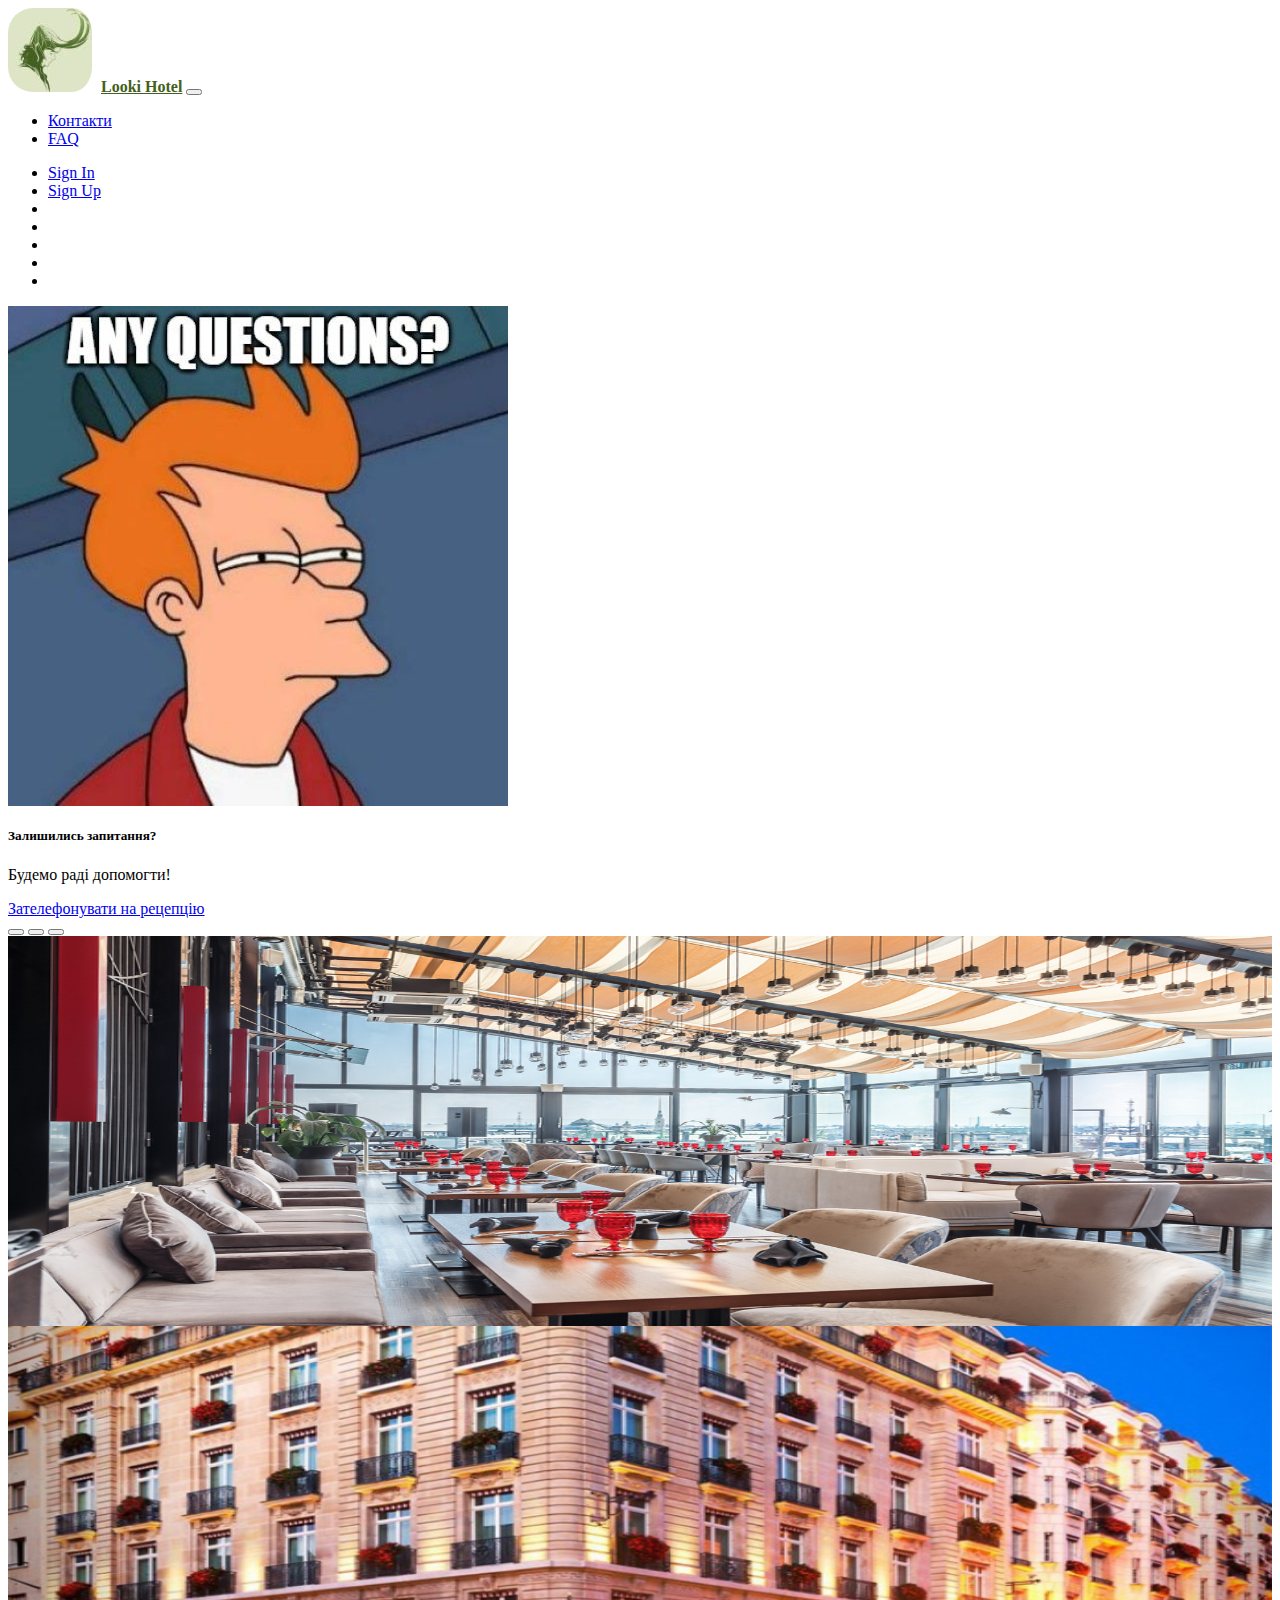
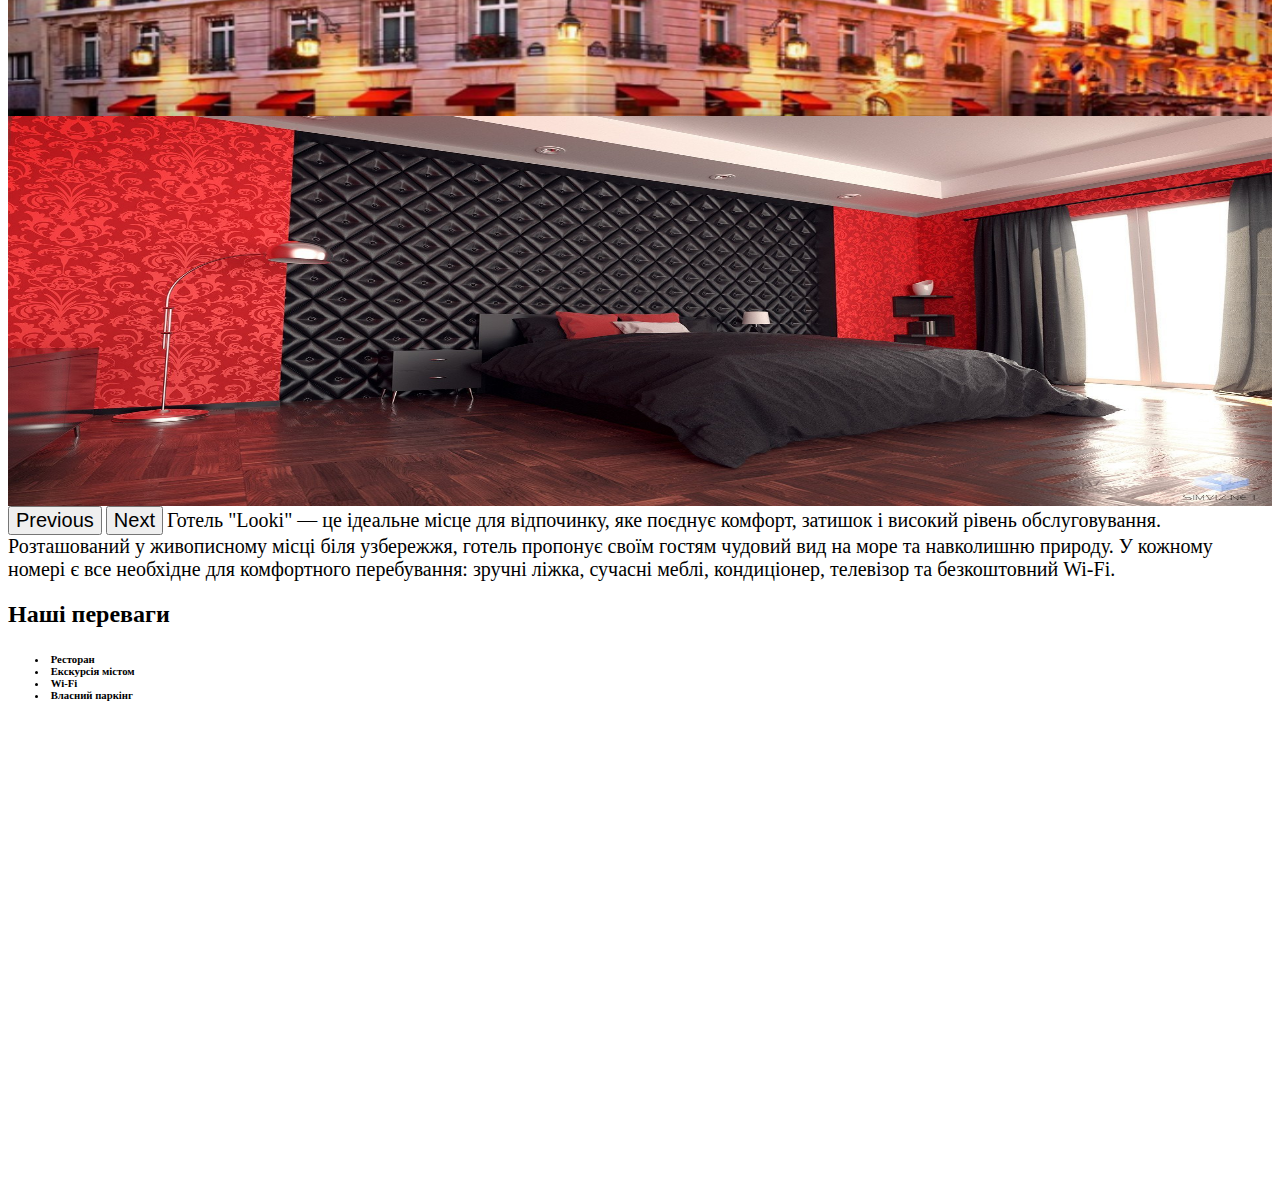
<file: index.html>
<html>
    <head>
        <meta charset="utf-8"/>
        <meta name="viewport" content="width=device-width, initial-scale=1.0">
        <title>Looki Hotel</title>
        <link rel="stylesheet" href="css/style.css"/>
        <link rel="icon" href="img/favicon.ico" type="image/x-icon">
        <link href="https://cdn.jsdelivr.net/npm/bootstrap@5.0.2/dist/css/bootstrap.min.css" rel="stylesheet" 
            integrity="sha384-EVSTQN3/azprG1Anm3QDgpJLIm9Nao0Yz1ztcQTwFspd3yD65VohhpuuCOmLASjC" crossorigin="anonymous"/>
        <script src="https://cdn.jsdelivr.net/npm/bootstrap@5.0.2/dist/js/bootstrap.bundle.min.js" 
            integrity="sha384-MrcW6ZMFYlzcLA8Nl+NtUVF0sA7MsXsP1UyJoMp4YLEuNSfAP+JcXn/tWtIaxVXM" crossorigin="anonymous"></script>
        <link rel="stylesheet" href="https://cdnjs.cloudflare.com/ajax/libs/font-awesome/6.4.2/css/all.min.css"
            integrity="sha512-z3gLpd7yknf1YoNbCzqRKc4qyor8gaKU1qmn+CShxbuBusANI9QpRohGBreCFkKxLhei6S9CQXFEbbKuqLg0DA==" crossorigin="anonymous" referrerpolicy="no-referrer"/>
    </head>
    <topbar>
            <nav id="idNavigator" class="navbar navbar-expand-lg navbar-light bg-light">
              <div class="container-fluid">
                <img class="logo" src="img/logo.jpg"/>
                <a class="navbar-brand" href="#" id="idBrand">Looki Hotel</a>
                
                <button class="navbar-toggler" type="button" data-bs-toggle="collapse" data-bs-target="#navbarSupportedContent" aria-controls="navbarSupportedContent" aria-expanded="false" aria-label="Toggle navigation">
                  <span class="navbar-toggler-icon"></span>
                </button>
                
                <div class="collapse navbar-collapse" id="navbarSupportedContent">
                  <ul class="navbar-nav me-auto">  
          
                    <!--Contacts-->             
                    <li class="nav-item">
                      <a class="nav-link active" aria-current="page" href="#">Контакти</a>
                    </li>
          
                    <!--FAQ-->             
                    <li class="nav-item">
                      <a class="nav-link active" aria-current="page" href="#">FAQ</a>
                    </li>
          
                  </ul>
          
                  <ul class="nav justify-content-center">
                    <!--Sign In-->             
                    <li class="nav-item" v-show="!pUser.id">
                      <a class="nav-link active" aria-current="page" href="#"><i class="fa-solid fa-user"></i>Sign In</a>
                    </li>
          
                    <!--Sign Up-->             
                    <li class="nav-item" v-show="!pUser.id">
                      <a class="nav-link active" aria-current="page" href="#"><i class="fa-solid fa-user-plus"></i>Sign Up</a>
                    </li>
          
                    <li class="nav-item">
                      <a class="nav-link" aria-current="page" href="https://t.me/+FP2DRnrBhpBjNzZi" target="_blank">
                        <i class="fa-brands fa-telegram fa-2xl" style="color: #1160bb;"></i>
                      </a>
                    </li>
                    <li class="nav-item">
                      <a class="nav-link" aria-current="page" href="https://www.youtube.com/" target="_blank">
                        <i class="fa-brands fa-youtube fa-2xl" style="color: #ff0000;"></i>
                      </a>
                    </li>
                    <li class="nav-item">
                      <a class="nav-link" aria-current="page" href="https://www.instagram.com/" target="_blank">
                        <i class="fa-brands fa-square-instagram fa-2xl" style="color: #b324eb;"></i>
                      </a>
                    </li>
                    <li class="nav-item">
                      <a class="nav-link" aria-current="page" href="mailto:kiyko.aa@gmail.com?subject=Заголовок&body=сообщение"
                          target="_blank">
                          <i class="fa-sharp fa-solid fa-envelope fa-2xl" style="color: #9e8057;"></i>
                      </a>
                    </li>
                    <li class="nav-item">
                      <a class="nav-link" aria-current="page"
                        href="https://invite.viber.com/?g2=AQAUyC1rXy35tlG3UealNcDsncDUIq4iBMy9PIgK7kx0yUI%2BmB4Gsb%2B2V15CAH5w"
                        target="_blank">
                        <i class="fa-brands fa-viber fa-2xl" style="color: #4d107f;"></i>
                      </a>
                    </li>
                  </ul> 
          
                </div>
              </div>
            </nav> 
        </topbar>

    <body>
      <div class="container-fluid">

        <div class="row">
            <div id="divWelcome" class="col-sm-2">
              <div class="card">
                <img src="img/welcome.jpg" class="card-img-top">
                <div class="card-body">
                  <h5 class="card-title">Залишились запитання?</h5>
                  <p class="card-text">Будемо раді допомогти!</p>
                  <a href="tel:+380933940406" class="btn btn-primary">Зателефонувати на рецепцію <i class="fa-solid fa-phone-flip"></i></a>
                </div>
              </div>
            </div>

            <div id="divCarousel" class="col-sm-7">
              <div id="carouselExampleIndicators" class="carousel slide" data-bs-ride="carousel">
                <div class="carousel-indicators">
                  <button type="button" data-bs-target="#carouselExampleIndicators" data-bs-slide-to="0" class="active" aria-current="true" aria-label="Slide 1"></button>
                  <button type="button" data-bs-target="#carouselExampleIndicators" data-bs-slide-to="1" aria-label="Slide 2"></button>
                  <button type="button" data-bs-target="#carouselExampleIndicators" data-bs-slide-to="2" aria-label="Slide 3"></button>
                </div>
                <div class="carousel-inner">
                  <div class="carousel-item active">
                    <img src="img/restourant.jpg">                        
                  </div>
                  <div class="carousel-item">
                    <img src="img/hotel.jpg">           
                  </div>
                  <div class="carousel-item">
                    <img src="img/room1.jpg">
                  </div>
                </div>
                <button class="carousel-control-prev" type="button" data-bs-target="#carouselExampleIndicators"  data-bs-slide="prev">
                  <span class="carousel-control-prev-icon" aria-hidden="true"></span>
                  <span class="visually-hidden">Previous</span>
                </button>
                <button class="carousel-control-next" type="button" data-bs-target="#carouselExampleIndicators"  data-bs-slide="next">
                  <span class="carousel-control-next-icon" aria-hidden="true"></span>
                  <span class="visually-hidden">Next</span>
                </button>
                <span>
                  Готель "Looki" — це ідеальне місце для відпочинку,
                  яке поєднує комфорт, затишок і високий рівень обслуговування.
                  Розташований у живописному місці біля узбережжя, готель пропонує своїм гостям
                  чудовий вид на море та навколишню природу. У кожному номері є все необхідне для комфортного перебування:
                  зручні ліжка, сучасні меблі, кондиціонер, телевізор та безкоштовний Wi-Fi.
                </span>
              </div>
            </div>

            <div id="divCard" class="col-sm-3">
              <div class="card">
                <div class="card-body">
                  <h2>Наші переваги</h2>
                  <h6>
                    <ul class="list-group">
                      <li class="list-group-item"><i class="fa fa-coffee" aria-hidden="true"></i>&nbsp;Ресторан</li>                      
                      <li class="list-group-item"><i class="fa fa-globe" aria-hidden="true"></i>&nbsp;Екскурсія містом</li> 
                      <li class="list-group-item"><i class="fa fa-wifi" aria-hidden="true"></i>&nbsp;Wi-Fi</li> 
                      <li class="list-group-item"><i class="fa fa-car" aria-hidden="true"></i>&nbsp;Власний паркінг</li> 
                  </ul>
                </h6>
                </div>
              </div>
              <div class="card">
                <div class="card-body">
                  <iframe src="https://www.google.com/maps/embed?pb=!1m14!1m8!1m3!1d7077.404524279995!2d12.22654786308721!3d41.77051253701331!3m2!1i1024!2i768!4f13.1!3m3!1m2!1s0x1325faeff93b8dcf%3A0xe5a790e5a8ddfb75!2sMediterraneo%20Beach%20Fiumicino!5e0!3m2!1suk!2sua!4v1740080217687!5m2!1suk!2sua"
                  style="width: 100%; border:0; height: 450" allowfullscreen="true" loading="lazy" referrerpolicy="no-referrer-when-downgrade"></iframe>
                </div>
              </div>
            </div>
          </div>
        </div>
    </body>
</html>
</file>
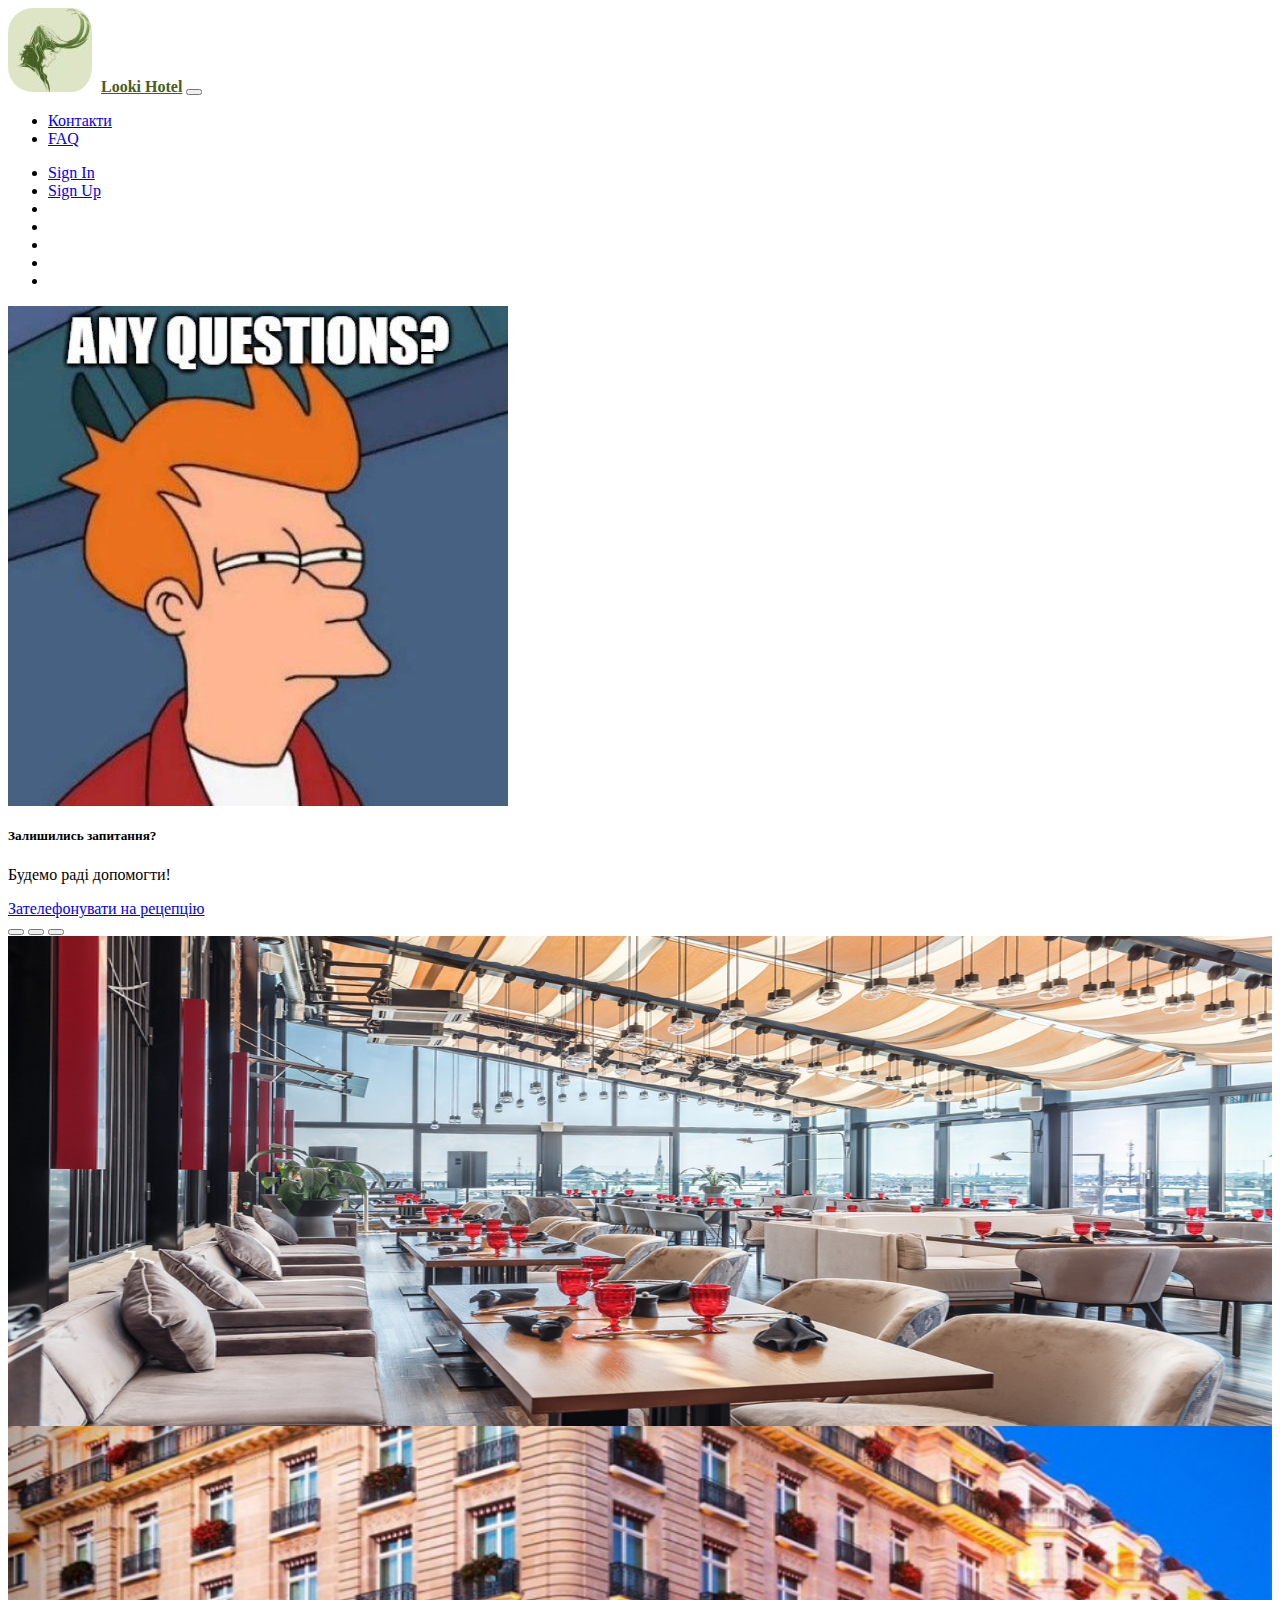
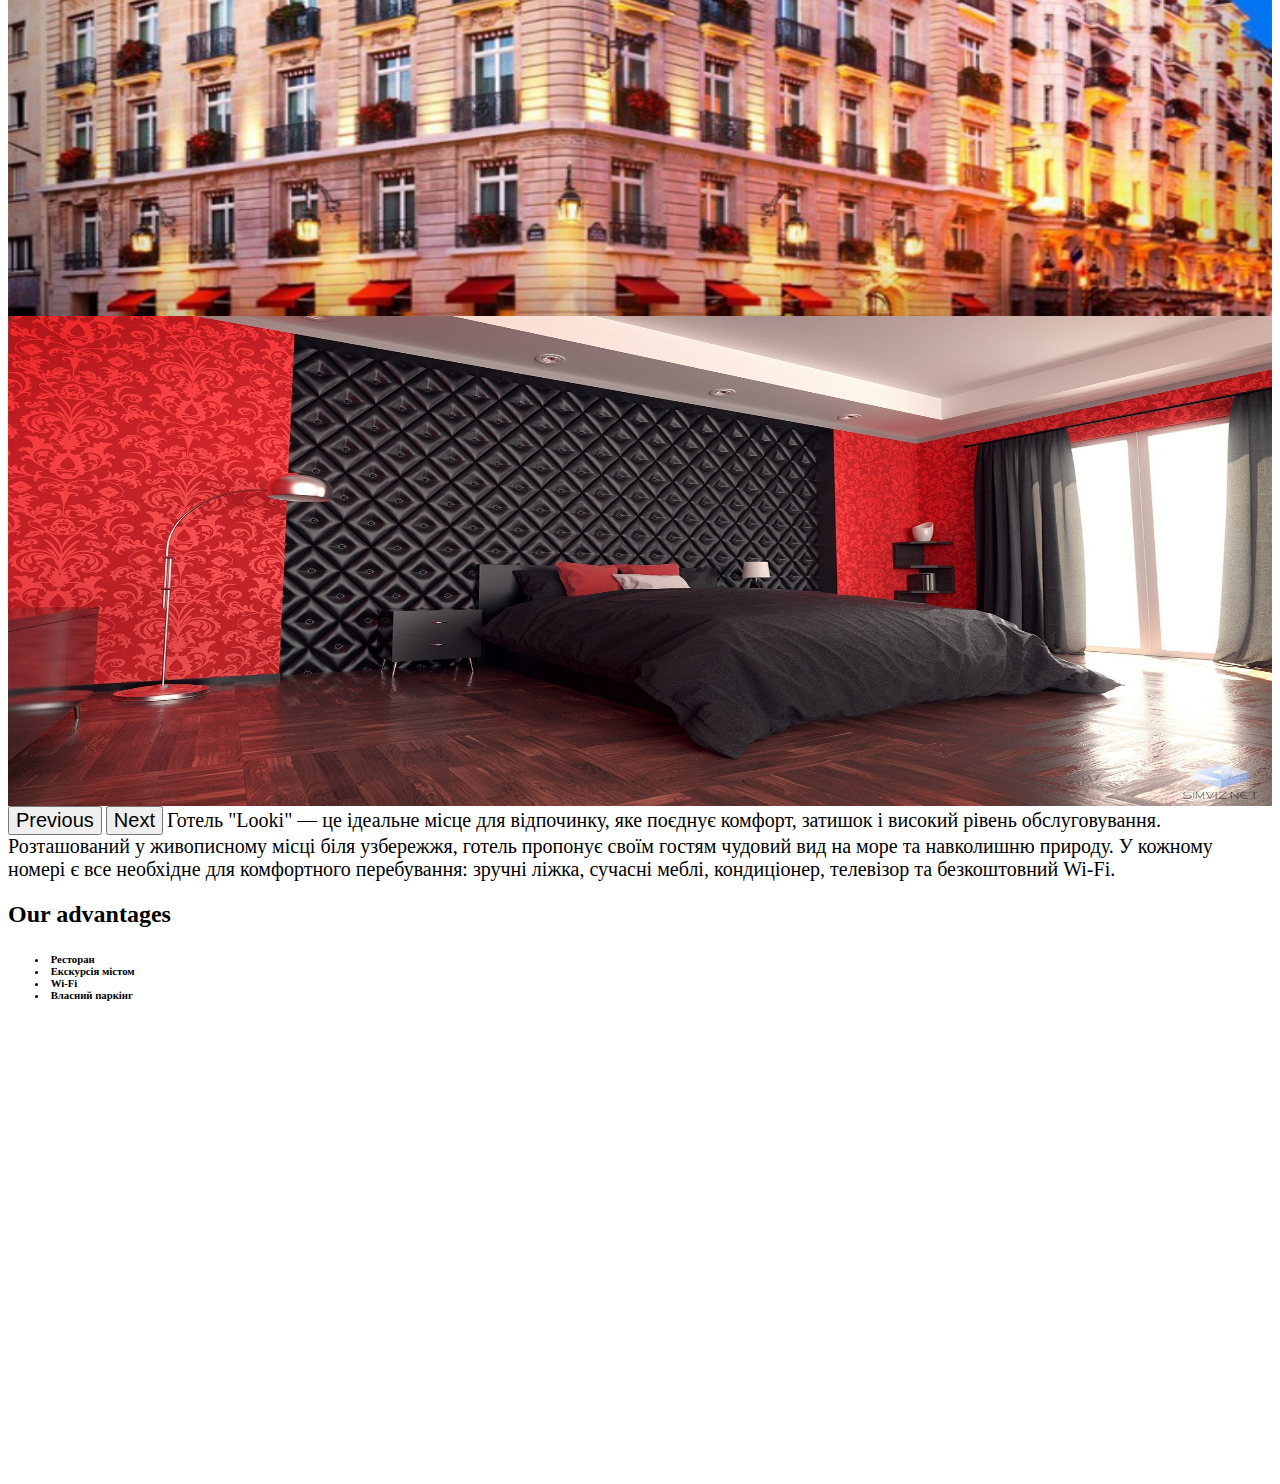
<file: project/index.html>
<html>
    <head>
        <meta charset="utf-8"/>
        <meta name="viewport" content="width=device-width, initial-scale=1.0">
        <title>Looki Hotel</title>
        <link rel="stylesheet" href="css/style.css"/>
        <link href="https://cdn.jsdelivr.net/npm/bootstrap@5.0.2/dist/css/bootstrap.min.css" rel="stylesheet" 
            integrity="sha384-EVSTQN3/azprG1Anm3QDgpJLIm9Nao0Yz1ztcQTwFspd3yD65VohhpuuCOmLASjC" crossorigin="anonymous"/>
        <script src="https://cdn.jsdelivr.net/npm/bootstrap@5.0.2/dist/js/bootstrap.bundle.min.js" 
            integrity="sha384-MrcW6ZMFYlzcLA8Nl+NtUVF0sA7MsXsP1UyJoMp4YLEuNSfAP+JcXn/tWtIaxVXM" crossorigin="anonymous"></script>
        <link rel="stylesheet" href="https://cdnjs.cloudflare.com/ajax/libs/font-awesome/6.4.2/css/all.min.css"
            integrity="sha512-z3gLpd7yknf1YoNbCzqRKc4qyor8gaKU1qmn+CShxbuBusANI9QpRohGBreCFkKxLhei6S9CQXFEbbKuqLg0DA==" crossorigin="anonymous" referrerpolicy="no-referrer"/>      

    </head>
    <topbar>
            <nav id="idNavigator" class="navbar navbar-expand-lg navbar-light bg-light">
              <div class="container-fluid">
                <img class="logo" src="img/logo.jpg"/>
                <a class="navbar-brand" href="#" id="idBrand">Looki Hotel</a>
                
                <button class="navbar-toggler" type="button" data-bs-toggle="collapse" data-bs-target="#navbarSupportedContent" aria-controls="navbarSupportedContent" aria-expanded="false" aria-label="Toggle navigation">
                  <span class="navbar-toggler-icon"></span>
                </button>
                
                <div class="collapse navbar-collapse" id="navbarSupportedContent">
                  <ul class="navbar-nav me-auto">  
          
                    <!--Contacts-->             
                    <li class="nav-item">
                      <a class="nav-link active" aria-current="page" href="#">Контакти</a>
                    </li>
          
                    <!--FAQ-->             
                    <li class="nav-item">
                      <a class="nav-link active" aria-current="page" href="#">FAQ</a>
                    </li>
          
                  </ul>
          
                  <ul class="nav justify-content-center">
                    <!--Sign In-->             
                    <li class="nav-item" v-show="!pUser.id">
                      <a class="nav-link active" aria-current="page" href="#"><i class="fa-solid fa-user"></i>Sign In</a>
                    </li>
          
                    <!--Sign Up-->             
                    <li class="nav-item" v-show="!pUser.id">
                      <a class="nav-link active" aria-current="page" href="#"><i class="fa-solid fa-user-plus"></i>Sign Up</a>
                    </li>
          
                    <li class="nav-item">
                      <a class="nav-link" aria-current="page" href="https://t.me/+FP2DRnrBhpBjNzZi" target="_blank">
                        <i class="fa-brands fa-telegram fa-2xl" style="color: #1160bb;"></i>
                      </a>
                    </li>
                    <li class="nav-item">
                      <a class="nav-link" aria-current="page" href="https://www.youtube.com/" target="_blank">
                        <i class="fa-brands fa-youtube fa-2xl" style="color: #ff0000;"></i>
                      </a>
                    </li>
                    <li class="nav-item">
                      <a class="nav-link" aria-current="page" href="https://www.instagram.com/" target="_blank">
                        <i class="fa-brands fa-square-instagram fa-2xl" style="color: #b324eb;"></i>
                      </a>
                    </li>
                    <li class="nav-item">
                      <a class="nav-link" aria-current="page" href="mailto:kiyko.aa@gmail.com?subject=Заголовок&body=сообщение"
                          target="_blank">
                          <i class="fa-sharp fa-solid fa-envelope fa-2xl" style="color: #9e8057;"></i>
                      </a>
                    </li>
                    <li class="nav-item">
                      <a class="nav-link" aria-current="page"
                        href="https://invite.viber.com/?g2=AQAUyC1rXy35tlG3UealNcDsncDUIq4iBMy9PIgK7kx0yUI%2BmB4Gsb%2B2V15CAH5w"
                        target="_blank">
                        <i class="fa-brands fa-viber fa-2xl" style="color: #4d107f;"></i>
                      </a>
                    </li>
                  </ul> 
          
                </div>
              </div>
            </nav> 
        </topbar>

    <body>
      <div class="container-fluid">

        <div class="row">
            <div id="divWelcome" class="col-sm-2">
              <div class="card">
                <img src="img/welcome.jpg" class="card-img-top">
                <div class="card-body">
                  <h5 class="card-title">Залишились запитання?</h5>
                  <p class="card-text">Будемо раді допомогти!</p>
                  <a href="tel:+380933940406" class="btn btn-primary">Зателефонувати на рецепцію <i class="fa-solid fa-phone-flip"></i></a>
                </div>
              </div>
            </div>

            <div id="divCarousel" class="col-sm-7">
              <div id="carouselExampleIndicators" class="carousel slide" data-bs-ride="carousel">
                <div class="carousel-indicators">
                  <button type="button" data-bs-target="#carouselExampleIndicators" data-bs-slide-to="0" class="active" aria-current="true" aria-label="Slide 1"></button>
                  <button type="button" data-bs-target="#carouselExampleIndicators" data-bs-slide-to="1" aria-label="Slide 2"></button>
                  <button type="button" data-bs-target="#carouselExampleIndicators" data-bs-slide-to="2" aria-label="Slide 3"></button>
                </div>
                <div class="carousel-inner">
                  <div class="carousel-item active">
                    <img src="img/restourant.jpg">                        
                  </div>
                  <div class="carousel-item">
                    <img src="img/hotel.jpg">           
                  </div>
                  <div class="carousel-item">
                    <img src="img/room1.jpg">
                  </div>
                </div>
                <button class="carousel-control-prev" type="button" data-bs-target="#carouselExampleIndicators"  data-bs-slide="prev">
                  <span class="carousel-control-prev-icon" aria-hidden="true"></span>
                  <span class="visually-hidden">Previous</span>
                </button>
                <button class="carousel-control-next" type="button" data-bs-target="#carouselExampleIndicators"  data-bs-slide="next">
                  <span class="carousel-control-next-icon" aria-hidden="true"></span>
                  <span class="visually-hidden">Next</span>
                </button>
                <span>
                  Готель "Looki" — це ідеальне місце для відпочинку,
                  яке поєднує комфорт, затишок і високий рівень обслуговування.
                  Розташований у живописному місці біля узбережжя, готель пропонує своїм гостям
                  чудовий вид на море та навколишню природу. У кожному номері є все необхідне для комфортного перебування:
                  зручні ліжка, сучасні меблі, кондиціонер, телевізор та безкоштовний Wi-Fi.
                </span>
              </div>
            </div>

            <div id="divCard" class="col-sm-3">
              <div class="card">
                <div class="card-body">
                  <h2>Our advantages</h2>
                  <h6>
                    <ul class="list-group">
                      <li class="list-group-item"><i class="fa fa-coffee" aria-hidden="true"></i>&nbsp;Ресторан</li>                      
                      <li class="list-group-item"><i class="fa fa-globe" aria-hidden="true"></i>&nbsp;Екскурсія містом</li> 
                      <li class="list-group-item"><i class="fa fa-wifi" aria-hidden="true"></i>&nbsp;Wi-Fi</li> 
                      <li class="list-group-item"><i class="fa fa-car" aria-hidden="true"></i>&nbsp;Власний паркінг</li> 
                  </ul>
                </h6>
                </div>
              </div>
              <div class="card">
                <div class="card-body">
                  <iframe src="https://www.google.com/maps/embed?pb=!1m10!1m8!1m3!1d755.3482949472117!2d30.56987086032648!3d50.447085218216095!3m2!1i1024!2i768!4f13.1!5e0!3m2!1sru!2sua!4v1739730068611!5m2!1suk!2sua" 
                  style="width: 100%; border:0; height: 450" allowfullscreen="true" loading="lazy" referrerpolicy="no-referrer-when-downgrade"></iframe>
                </div>
              </div>
            </div>
          </div>
        </div>
    </body>
</html>
</file>
<file: css/style.css>
#idBrand {
  color: 436020;
  font-weight: bold;
}

.logo {
    border-radius: 25px;
    padding-right: 5px;
}

#carouselExampleIndicators span {
  font-size: 20px;
  text-align: center;
}

footer {
    padding-top: 20px;
}

/* Адаптація для телефонів */
@media (max-width: 768px) {

  .navbar-toggler {
    display: block;
  }

  .navbar-collapse {
    text-align: center;
  }

  .btn-group {
    width: 100%;
    margin: 10px;
  }

  #carouselExampleIndicators img {
    width: 100%; 
  }

  .card {
    width: 350px;
  }
}

/* Адаптація для планшетів */
@media (max-width: 1024px) {
  .navbar-collapse {
    text-align: left;
  }

  .btn-group {
    width: auto;
    margin: 5px;
  }

  #carouselExampleIndicators img {
    width: 100%;
    height: 200px;
  }

  #divWelcome {
    width: 35%;
  }

  #divCard {
    width: 100%;
  }
}

@media (min-width: 800px) {
  #carouselExampleIndicators img {
    width: 100%; 
    height: 390px;
  }
}
</file>
<file: project/css/style.css>
#idBrand {
  color: 436020;
  font-weight: bold;
}

.logo {
    border-radius: 25px;
    padding-right: 5px;
}

#carouselExampleIndicators span {
  font-size: 20px;
  text-align: center;
}

footer {
    padding-top: 20px;
}

@media (max-width: 768px) {

  .navbar-toggler {
    display: block;
  }

  .navbar-collapse {
    text-align: center;
  }

  .btn-group {
    width: 100%;
    margin: 10px;
  }

  #carouselExampleIndicators img {
    width: 100%; 
  }

}

@media (min-width: 800px) {
  #carouselExampleIndicators img {
    width: 100%; 
    height: 490px;
  }
}
</file>
